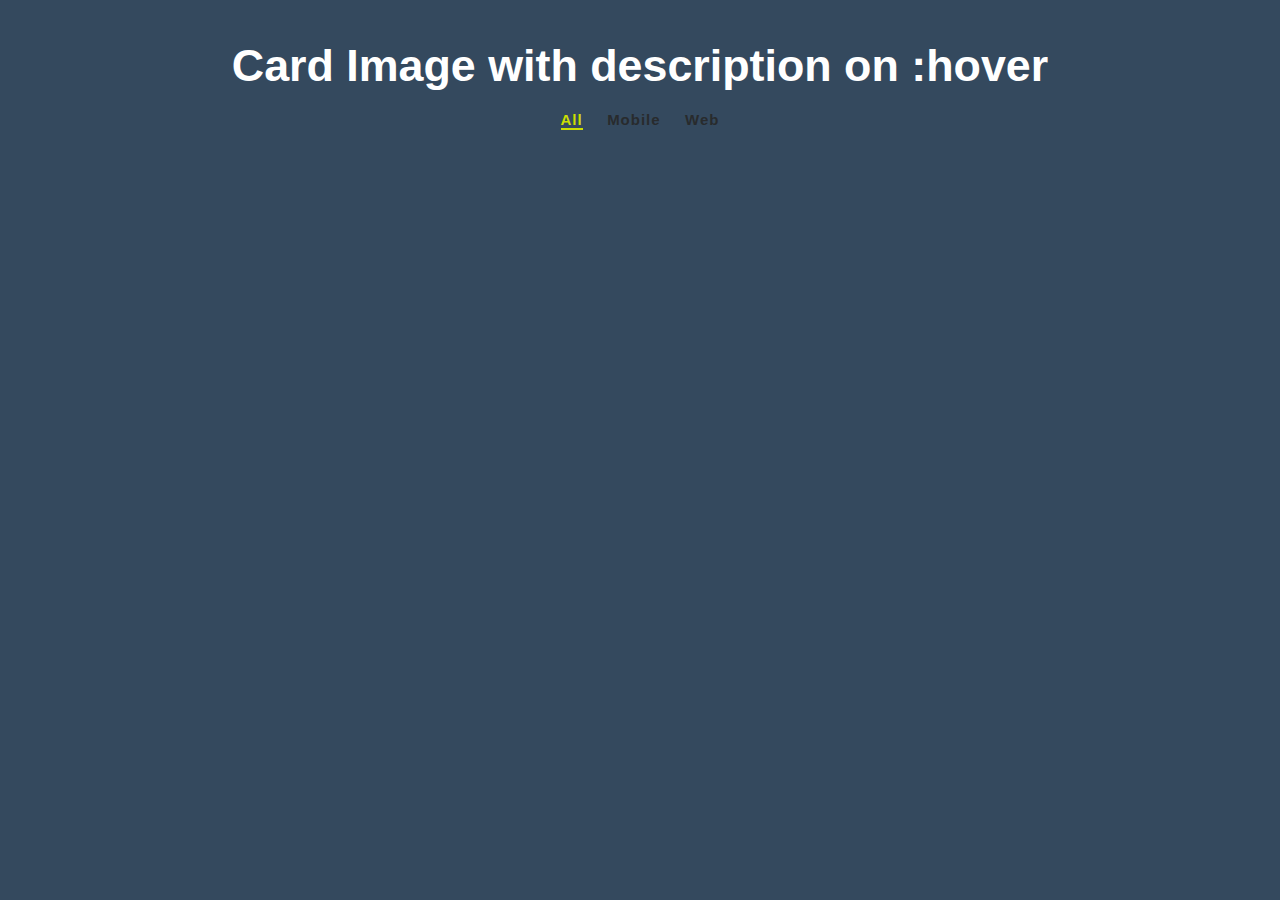
<file: card.html>
<!DOCTYPE html>
<html lang="en">
<head>
    <meta charset="UTF-8">
    <meta http-equiv="X-UA-Compatible" content="IE=edge">
    <meta name="viewport" content="width=device-width, initial-scale=1.0">
    <title>Document</title>
    <script src="https://code.jquery.com/jquery-2.2.4.min.js" integrity="sha256-BbhdlvQf/xTY9gja0Dq3HiwQF8LaCRTXxZKRutelT44=" crossorigin="anonymous"></script>
  <style>
    * {
  margin: 0;
  padding: 0;
  font-family: "Roboto", sans-serif;
}

body {
  display: flex;
  justify-content: center;
  align-items: center;
  flex-direction: column;
  background-color: #34495e;
}

.cards {
  width: 100%;
  display: flex;
  flex-wrap: wrap;
  justify-content: space-around;
}

.card {
  margin: 40px;
  position: relative;
  max-width: 250px;
  max-height: 350px;
  box-shadow: 0 40px 60px -6px black;
}

.card-title {
  display: block;
  text-align: center;
  color: #fff;
  background-color: #6184a8;
  padding: 2%;
  border-top-right-radius: 4px;
  border-top-left-radius: 4px;
}

.card img {
  width: 100%;
  height: 98%;
  object-fit: cover;
  display: block;
  position: relative;
}

.card-desc {
  display: block;
  font-size: 1.2rem;
  position: absolute;
  height: 0;
  top: 0;
  opacity: 0;
  padding: 18px 8%;
  background-color: rgba(255, 255, 255, 0.596);
  overflow-y: scroll;
  transition: 0.8s ease;
}

.card:hover .card-desc {
  opacity: 1;
  height: 100%;
  width: 70%;
}

h1 {
  font-size: 2.8rem;
  color: #fff;
  margin: 40px 0 20px 0;
  text-align: center;
}
.filtering {
    margin-bottom: 40px;
}
.filtering span {
    border-bottom: 2px solid transparent;
    color: #282b2d;
    cursor: pointer;
    font-size: 15px;
    font-weight: 600;
    letter-spacing: 1px;
    margin-right: 20px;
    display: inline-block;
    margin-bottom: 5px;
}
.filtering span:last-child {
    margin: 0;
}
.filtering .active {
    border-color: #ccde02;
    color: #ccde02;
}
  </style>
</head>
<body>
    <!-- <script src="https://cdnjs.cloudflare.com/ajax/libs/jquery.isotope/3.0.6/isotope.pkgd.min.js" integrity="sha512-Zq2BOxyhvnRFXu0+WE6ojpZLOU2jdnqbrM1hmVdGzyeCa1DgM3X5Q4A/Is9xA1IkbUeDd7755dNNI/PzSf2Pew==" crossorigin="anonymous"></script> -->
    
    <script>
     $(function(){
    $(".filtering").on("click", "span", function () {
        $(this).addClass("active").siblings().removeClass("active");
    });
}) 
// mmmmmmmmmmmmmmmmmmmmmmmm
const api_url = 
          "https://script.google.com/macros/s/AKfycbzy-k1_jnr--Qsio5tfT_V8s1F4T6pBsoQUfYgyD14yrZqJb76n4JFOlRG6WRpvU0gL/exec";
      
      // Defining async function
      async function getapi(url) {
          
          // Storing response
          const response = await fetch(url);
          
          // Storing data in form of JSON
          var data = await response.json();
          console.log(data);
          show(data);
          $(".filtering").on("click", "span", function () {
            var e = $(this).attr("data-filter");
            console.log(e);
       if(e=='*'){
       show(data);
       }
       else if(e=='Mobile'){
        let filteredResponse = data.filter(item => item.nom === e);
        show(filteredResponse);
       }
       else{
        let filteredResponse = data.filter(item => item.nom === e);
        show(filteredResponse);
       }
    });
          
      }
      getapi(api_url);
     //function show table
      function show(data) {
          let tab='';
          // Loop to access all rows 
          for (let r of data) {
              tab += ` <div class="card" >
                <h2 class="card-title">${r.nom}</h2>
                <img src="${r.image}" alt="">
                <p class="card-desc">${r.lien}<br>${r.langageuse}</p>
                </div>
          `;
          }
          document.getElementById("aa").innerHTML = tab;
         
        }
    </script>
    <!-- <link href="https://fonts.googleapis.com/css2?family=Roboto&display=swap" rel="stylesheet"> -->
<h1>Card Image with description on :hover</h1>
<div class="filtering col-sm-12 text-center">
    <span data-filter="*" class="active" id="all">All</span>
    <span data-filter="Mobile" class="" id="mobile">Mobile</span>
    <span data-filter="Web" class="" id="web">Web</span>
</div>
<div class="cards" id="aa">
</div>
</body>
</html>
</file>
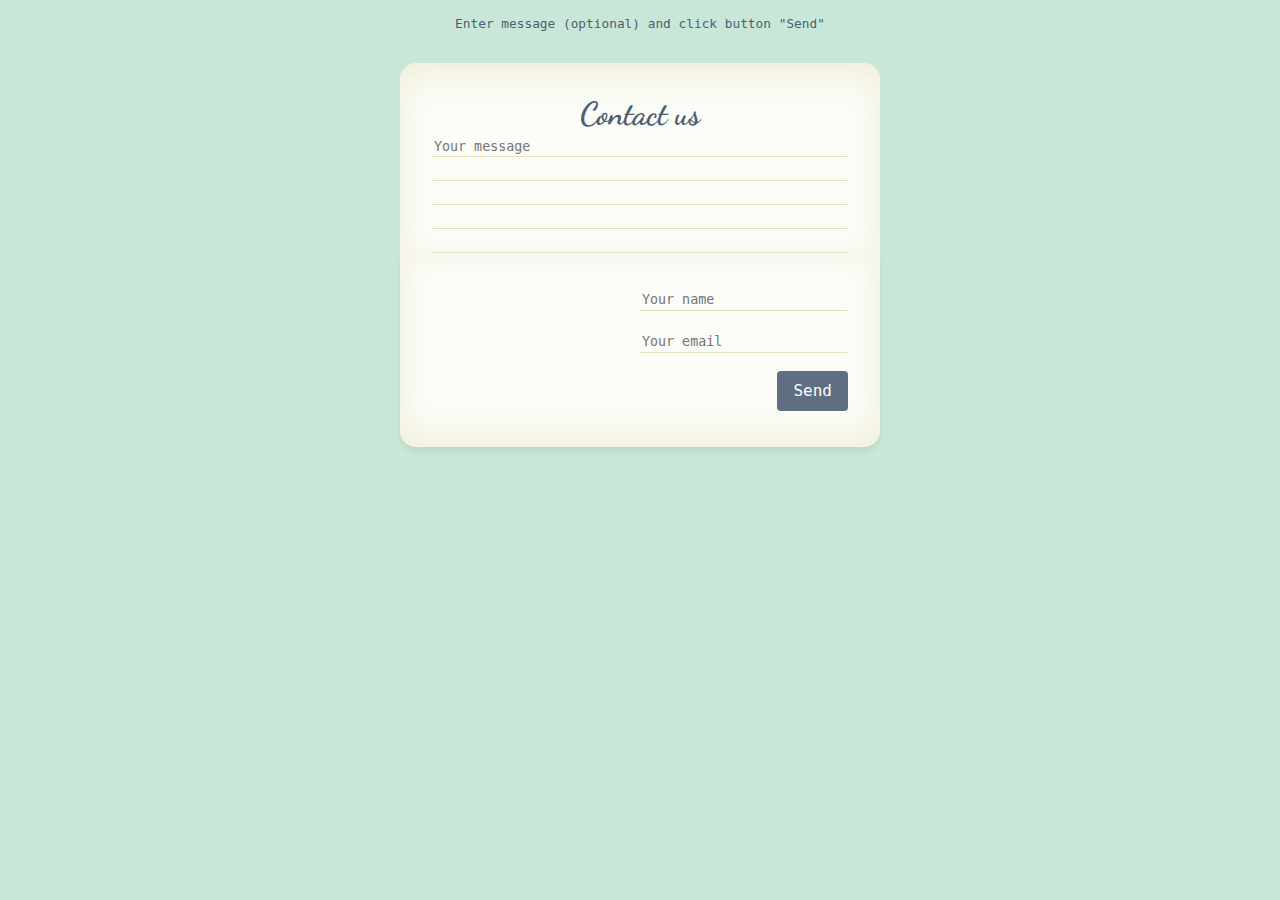
<file: contact.html>
<!DOCTYPE html>
<html lang="en">
<head>
    <meta charset="UTF-8">
    <meta http-equiv="X-UA-Compatible" content="IE=edge">
    <meta name="viewport" content="width=device-width, initial-scale=1.0">
    <title>Document</title>
    <style>
        @use postcss-nested;
@import url(https://fonts.googleapis.com/css?family=Dancing+Script:400,700);
* {
  box-sizing: border-box;
}
body {
  margin: 0;
  padding: 0;
  background-color: #c8e7d8;
  color: #4e5e72;
  text-align: center;
  font-family: monospace;
  overflow: hidden;
}
h1, p {
  margin: 0;
  padding: 0;
}
h1 {
  font-size: 2rem;
  font-family: 'Dancing Script';
}
small {
  display: block;
  padding: 1rem 0;
  font-size: 0.8rem;
  transition: opacity 0.33s;
}
textarea, input, button {
  line-height: 1.5rem;
  border: 0;
  outline: none;
  font-family: inherit;
  appearance: none;
}
textarea, input {
  color: #4e5e72;
  background-color: transparent;
  background-image: url("data:image/svg+xml;utf8,<svg xmlns='http://www.w3.org/2000/svg' width='10' height='24'><rect fill='rgb(229, 225, 187)' x='0' y='23' width='10' height='1'/></svg>");
}
textarea {
 width: 100%;
 height: 8rem;
 resize: none;
}
input {
 width: 50%;
 margin-bottom: 1rem;
  &[type=text]:invalid, [type=email]:invalid {
    box-shadow: none;
    background-image: url("data:image/svg+xml;utf8,<svg xmlns='http://www.w3.org/2000/svg' width='10' height='24'><rect fill='rgba(240, 132, 114, 0.5)' x='0' y='23' width='10' height='1'/></svg>");
  }
}
button {
 padding: 0.5rem 1rem;
 border-radius: 0.25rem;
 background-color: rgba(78, 94, 114, 0.9);
 color: white;
 font-size: 1rem;
 transition: background-color 0.2s;
  &:hover,:focus {
    outline: none;
    background-color: rgba(78, 94, 114, 1);
  }
}
input[type=text]:focus,
input[type=email]:focus,
textarea:focus {
  background-image: url("data:image/svg+xml;utf8,<svg xmlns='http://www.w3.org/2000/svg' width='10' height='24'><rect fill='rgba(78, 94, 114, 0.3)' x='0' y='23' width='10' height='1'/></svg>");
  outline: none;
}
.wrapper {
  width: 35rem;
  background-color: white;
}
.letter {
  position: absolute;
  left: 0;
  right: 0;
  top: 0;
  width: 30rem;
  margin: auto;
  perspective: 60rem;
}
.side {
  height: 12rem;
  background-color: #fcfcf8;
  outline: 1px solid transparent;
  &:nth-of-type(1) {
    padding: 2rem 2rem 0;
    border-radius: 1rem 1rem 0 0;
    box-shadow: inset 0 0.75rem 2rem rgba(229, 225, 187, 0.5);
  }
  &.side:nth-of-type(2) {
    padding: 2rem;
    border-radius: 0 0 1rem 1rem;
    box-shadow: 0 0.3rem 0.3rem rgba(0, 0, 0, 0.05), inset 0 -0.57rem 2rem rgba(229, 225, 187, 0.5);
    text-align: right;
  }
}
.envelope {
  position: absolute;
  left: 0;
  right: 0;
  top: 0;
  margin: auto;
}
.envelope.front {
  width: 10rem;
  height: 6rem;
  border-radius: 0 0 1rem 1rem;
  overflow: hidden;
  z-index: 9999;
  opacity: 0;
}
.envelope.front::before, .envelope.front::after {
  position: absolute;
  display: block;
  width: 12rem;
  height: 6rem;
  background-color: #e9dc9d;
  transform: rotate(30deg);
  transform-origin: 0 0;
  box-shadow: 0 0 1rem rgba(0, 0, 0, 0.1);
  content: '';
}
.envelope.front::after{
  right: 0;
  transform: rotate(-30deg);
  transform-origin: 100% 0;
}
.envelope.back {
  top: -4rem;
  width: 10rem;
  height: 10rem;
  overflow: hidden;
  z-index: -9998;
  opacity: 0;
  transform: translateY(-6rem);
  &::before {
    display: block;
    width: 10rem;
    height: 10rem;
    background-color: #e9dc9d;
    border-radius: 1rem;
    content: '';
    transform: scaleY(0.6) rotate(45deg)
  }
}
.result-message {
  opacity: 0;
  transition: all 0.3s 2s;
  transform: translateY(9rem);
  z-index: -9999;
}
.sent {
  & .letter {
    animation: scaleLetter 1s forwards ease-in /*,
               pushLetter 0.5s 1.33s forwards ease-out*/ ;
  }
  & .side:nth-of-type(1) {
    transform-origin: 0 100%;
    animation: closeLetter 0.66s forwards ease-in;
  }
  & .side:nth-of-type(1) h1, .side:nth-of-type(1) textarea {
    animation: fadeOutText 0.66s forwards linear;
  }
  & button {
    background-color: rgba(78, 94, 114, 0.2);
  }
  & .envelope {
    animation: fadeInEnvelope 0.5s 1.33s forwards ease-out;
  }
  & .result-message {
    opacity: 1;
    transform: translateY(12rem);
  }
  & small {
    opacity: 0;
  }
}
.centered {
  position: absolute;
  left: 0;
  right: 0;
  margin: 1rem auto;
}
@keyframes closeLetter {
   50% {transform: rotateX(-90deg);}
   100% {transform: rotateX(-180deg);}
}
@keyframes fadeOutText {
   49% {opacity: 1;}
   50% {opacity: 0;}
   100% {opacity: 0;}
}
@keyframes fadeInEnvelope {
  0% {opacity: 0; transform: translateY(8rem);}
  /*90% {opacity: 1; transform: translateY(4rem);}*/
  100% {opacity: 1; transform: translateY(4.5rem);}
}
@keyframes scaleLetter {
  66% {transform: translateY(-8rem) scale(0.5, 0.5);}
  75% {transform: translateY(-8rem) scale(0.5, 0.5);}
  90% {transform: translateY(-8rem) scale(0.3, 0.5);}
  97% {transform: translateY(-8rem) scale(0.33, 0.5);}
  100%{transform: translateY(-8rem) scale(0.3, 0.5);}
}

/*
@keyframes pushLetter {
  0% {transform: translateY(-8rem) scale(0.3, 0.5);}
  50% {transform: translateY(-8rem) scale(0.3, 0.5);}
  90% {transform: translateY(-8.5rem) scale(0.3, 0.5);}
  100% {transform: translateY(-8rem) scale(0.3, 0.5);}
}
*/


    </style>
</head>
<body>
    <small>Enter message (optional) and click button "Send"</small>
<div class="wrapper centered">
  <article class="letter">
    <div class="side">
      <h1>Contact us</h1>
      <p>
        <textarea placeholder="Your message"></textarea>
      </p>
    </div>
    <div class="side">
      <p>
        <input type="text" placeholder="Your name" >
      </p>
      <p>
        <input type="email" placeholder="Your email" >
      </p>
      <p>
        <button id="sendLetter">Send</button>
      </p>
    </div>
  </article>
  <div class="envelope front"></div>
  <div class="envelope back"></div>
</div>
<p class="result-message centered">Thank you for your message</p>
</body>
<script>
    function addClass() {
  document.body.classList.add("sent");
}

sendLetter.addEventListener("click", addClass);
</script>
</html>
</file>
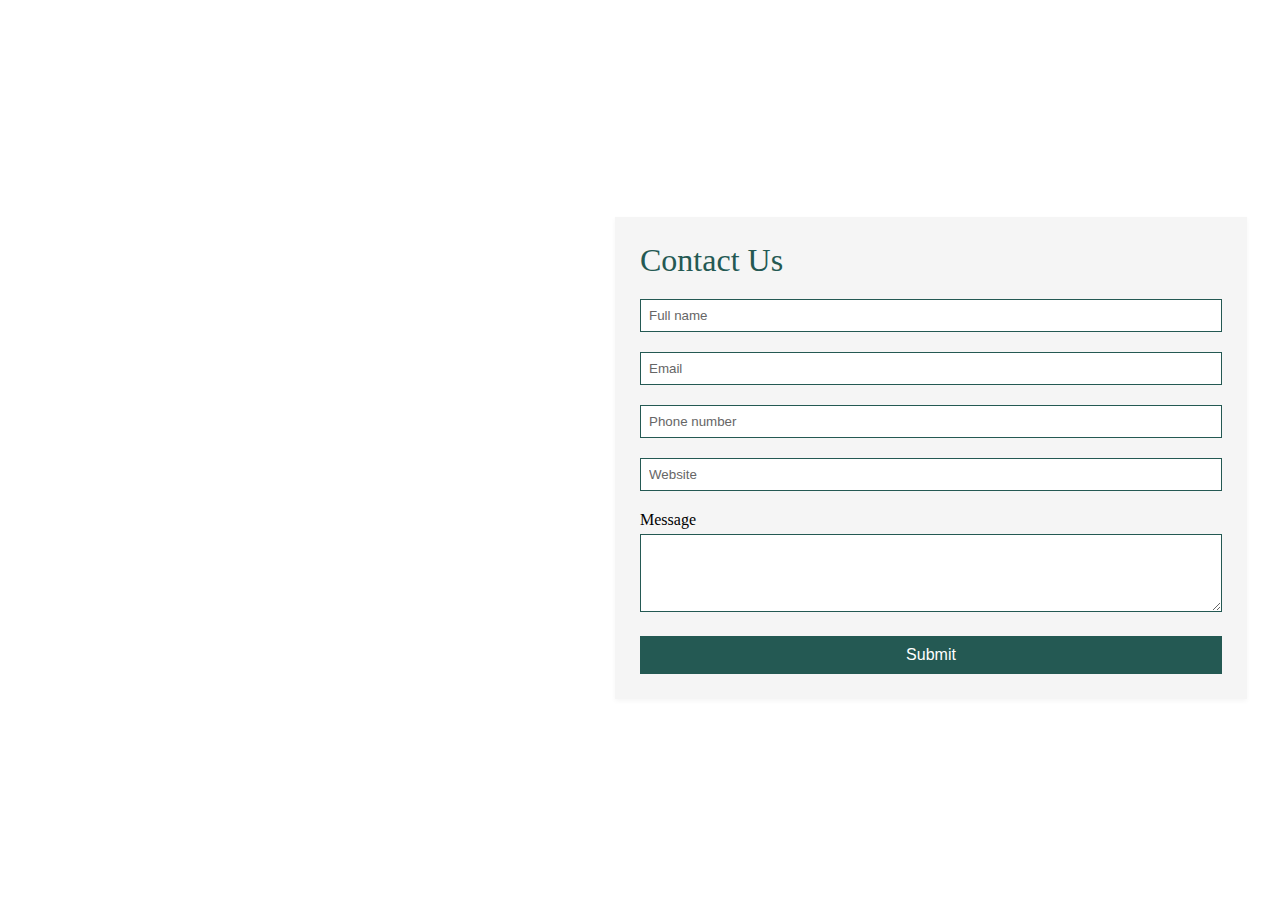
<file: yy.html>
<!DOCTYPE html>
<html>
  <head>
    <title>Contact form</title>
    <link rel="stylesheet" href="https://use.fontawesome.com/releases/v5.4.1/css/all.css" integrity="sha384-5sAR7xN1Nv6T6+dT2mhtzEpVJvfS3NScPQTrOxhwjIuvcA67KV2R5Jz6kr4abQsz" crossorigin="anonymous">
    <link href="https://fonts.googleapis.com/css?family=Roboto:300,400,500,700" rel="stylesheet">
    <style>
      /* html, body {
      min-height: 100%;
      padding: 0;
      margin: 0;
      font-family: Roboto, Arial, sans-serif;
      font-size: 14px;
      color: #666;
      } */
      h1 {
      margin: 0 0 20px;
      font-weight: 400;
      color: #245953;
      }
      p {
      margin: 0 0 5px;
      }
      .main-block {
      display: flex;
      flex-direction: column;
      justify-content: center;
      align-items: center;
      min-height: 100vh;
      /* background: #245953; */
      }
      form {
      padding: 25px;
      margin: 25px;
      box-shadow: 0 2px 5px #f5f5f5; 
      background: #f5f5f5; 
      }
      .fas {
      margin: 25px 10px 0;
      font-size: 72px;
      color: #245953;
      }
      .fa-envelope {
      transform: rotate(-20deg);
      }
      .fa-at , .fa-mail-bulk{
      transform: rotate(10deg);
      }
      input, textarea {
      width: calc(100% - 18px);
      padding: 8px;
      margin-bottom: 20px;
      border: 1px solid #245953;
      outline: none;
      }
      input::placeholder {
      color: #666;
      }
      button {
      width: 100%;
      padding: 10px;
      border: none;
      background: #245953; 
      font-size: 16px;
      font-weight: 400;
      color: #fff;
      }
      button:hover {
      background: #2371a0;
      }    
      @media (min-width: 568px) {
      .main-block {
      flex-direction: row;
      }
      .left-part, form {
      width: 50%;
      }
      .fa-envelope {
      margin-top: 0;
      margin-left: 20%;
      }
      .fa-at {
      margin-top: -10%;
      margin-left: 65%;
      }
      .fa-mail-bulk {
      margin-top: 2%;
      margin-left: 28%;
      }
      }
    </style>
  </head>
  <body>
    <div class="main-block">
      <div class="left-part">
        <i class="fas fa-envelope"><a href=""></a></i>
        <i class="fas fa-at"></i>
        <i class="fas fa-mail-bulk"></i>
      </div>
      <form action="/">
        <h1>Contact Us</h1>
        <div class="info">
          <input class="fname" type="text" name="name" placeholder="Full name">
          <input type="text" name="name" placeholder="Email">
          <input type="text" name="name" placeholder="Phone number">
          <input type="text" name="name" placeholder="Website">
        </div>
        <p>Message</p>
        <div>
          <textarea rows="4"></textarea>
        </div>
        <button type="submit" href="/">Submit</button>
      </form>
    </div>
  </body>
</html>
</file>
